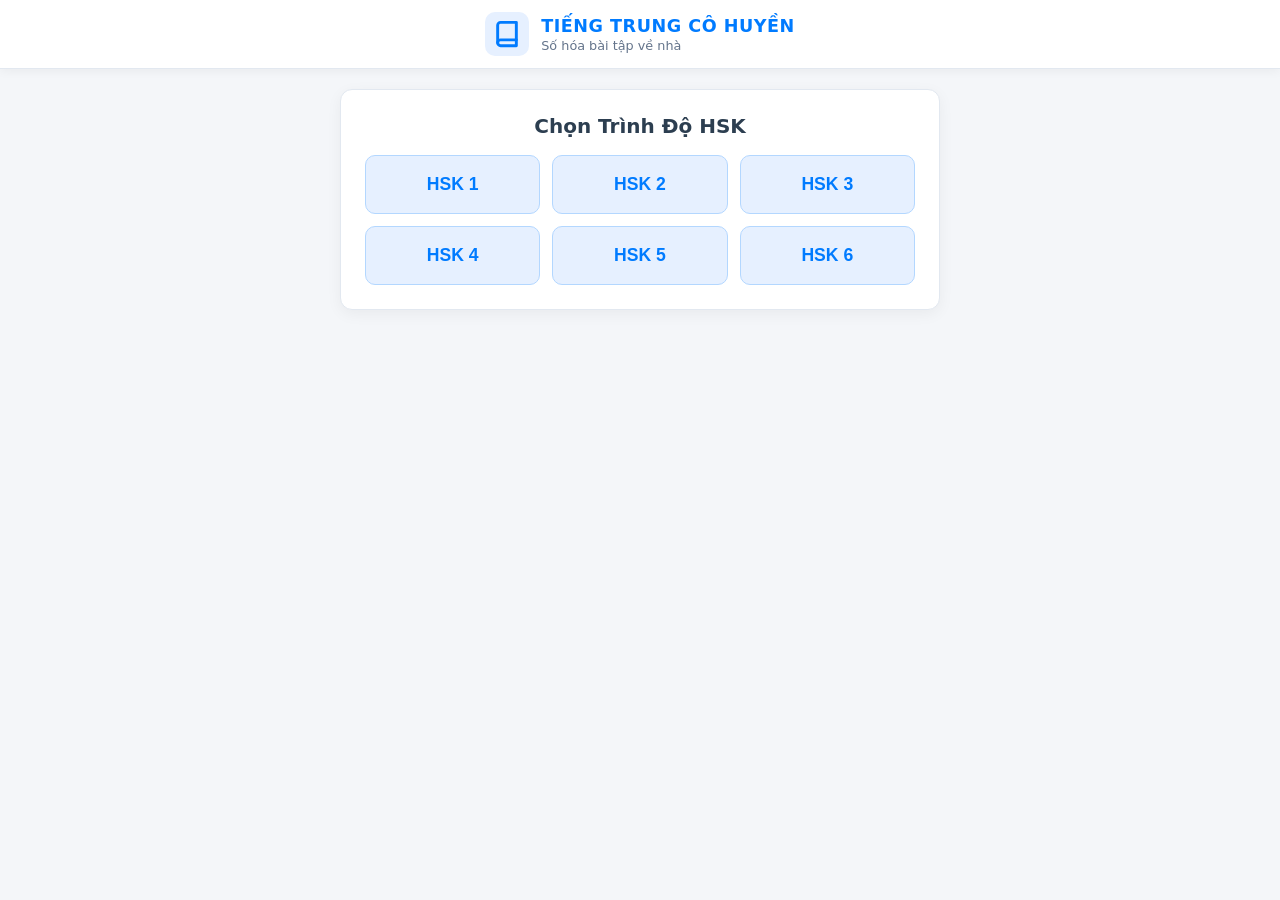
<file: index.html>
<!DOCTYPE html>
<html lang="vi">
<head>
    <meta charset="UTF-8">
    <meta name="viewport" content="width=device-width, initial-scale=1.0, maximum-scale=1.0, user-scalable=no">
    <link rel="stylesheet" href="styles.css?v=1.4">
    <title>HỌC TIẾNG TRUNG CÙNG CÔ HUYỀN</title>
</head>
<body>

    <!-- Header Thương hiệu -->
    <header class="app-header">
        <div class="header-container">
            <div class="brand">
                <div class="logo-icon">
                    <svg width="28" height="28" viewBox="0 0 24 24" fill="none" stroke="currentColor" stroke-width="2.5" stroke-linecap="round" stroke-linejoin="round">
                        <path d="M4 19.5A2.5 2.5 0 0 1 6.5 17H20"></path>
                        <path d="M6.5 2H20v20H6.5A2.5 2.5 0 0 1 4 19.5v-15A2.5 2.5 0 0 1 6.5 2z"></path>
                    </svg>
                </div>
                <div class="brand-info">
                    <h1 class="center-name">TIẾNG TRUNG CÔ HUYỀN</h1>
                    <p class="slogan">Số hóa bài tập về nhà</p>
                </div>
            </div>
        </div>
    </header>

    <main class="main-content">
        <!-- 1. Màn hình Chọn Cấp Độ HSK -->
        <section id="hsk-select-section" class="card-box">
            <h2 class="section-title">Chọn Trình Độ HSK</h2>
            <div class="hsk-grid">
                <button class="btn-hsk" onclick="selectHskLevel(1)">HSK 1</button>
                <button class="btn-hsk" onclick="selectHskLevel(2)">HSK 2</button>
                <button class="btn-hsk" onclick="selectHskLevel(3)">HSK 3</button>
                <button class="btn-hsk" onclick="selectHskLevel(4)">HSK 4</button>
                <button class="btn-hsk" onclick="selectHskLevel(5)">HSK 5</button>
                <button class="btn-hsk" onclick="selectHskLevel(6)">HSK 6</button>
            </div>
        </section>

        <!-- 2. Màn hình Chọn Bài Học -->
        <section id="menu-section" class="card-box" style="display:none;">
            <div class="card-header">
                <button class="btn-back" onclick="backToHskSelect()">⬅️ Chọn HSK</button>
                <h2 class="section-title" id="lesson-title" style="margin:0;">Danh Sách Bài Học</h2>
            </div>
            <div id="menu"></div>
        </section>

        <!-- 3. Màn hình Chọn Chế Độ -->
        <section id="mode-menu" class="card-box" style="display:none;">
            <div class="card-header">
                <button class="btn-back" onclick="backToLessonMenu()">⬅️ Chọn bài</button>
                <h3>Chọn Chế Độ Học</h3>
            </div>
            <div class="mode-grid">
                <button class="btn-mode" onclick="setMode('look')">👁️ Học từ vựng</button>
                <button class="btn-mode" onclick="setMode('listen')">🎧 Luyện nghe</button>
                <button class="btn-mode" onclick="setMode('dictation')">✍️ Chép chính tả</button>
                <button class="btn-mode btn-orange" onclick="startArrangeGame()">🧩 Sắp xếp câu</button>
            </div>
        </section>

        <!-- 4. Khung chơi game chính -->
        <section id="game-container" class="card-box" style="display:none;">
            <div class="card-header">
                <button class="btn-back" onclick="backToMenu()">⬅️ Quay lại</button>
            </div>
            
            <div id="q-box">
                <h2 id="question" class="hidden-text"></h2>
                <button id="speaker-btn" onclick="speakQuestion()">🔊</button>
            </div>
            
            <div id="options"></div> 
            
            <div id="dictation-box" style="display:none;">
                <input type="text" id="answer-input" placeholder="Nhập từ bạn nghe được..." autocomplete="off">
                <button class="btn-primary" onclick="checkDictation()">Kiểm tra</button>
            </div>
        </section>

        <!-- 5. Khung game Sắp xếp câu -->
        <section id="arrange-container" class="card-box" style="display: none;">
            <div class="card-header">
                <button class="btn-back" onclick="backToMenu()">⬅️ Quay lại</button>
            </div>
            <h2 id="arrange-question"></h2>
            <div id="word-pool"></div>
            <div id="drop-zone"></div>
            <button class="btn-primary" onclick="checkArrange()">Kiểm tra</button>
        </section>
    </main>

    <!-- Modal Kết quả -->
    <div id="resultModal" class="modal">
        <div class="modal-content card-box">
            <div class="modal-icon">🎉</div>
            <h2>Hoàn Thành!</h2>
            <p id="resultText"></p>
            <button class="btn-primary" onclick="backToModeMenu()">Quay lại</button>
        </div>
    </div>

    <script src="app.js"></script>
</body>
</html>
</file>
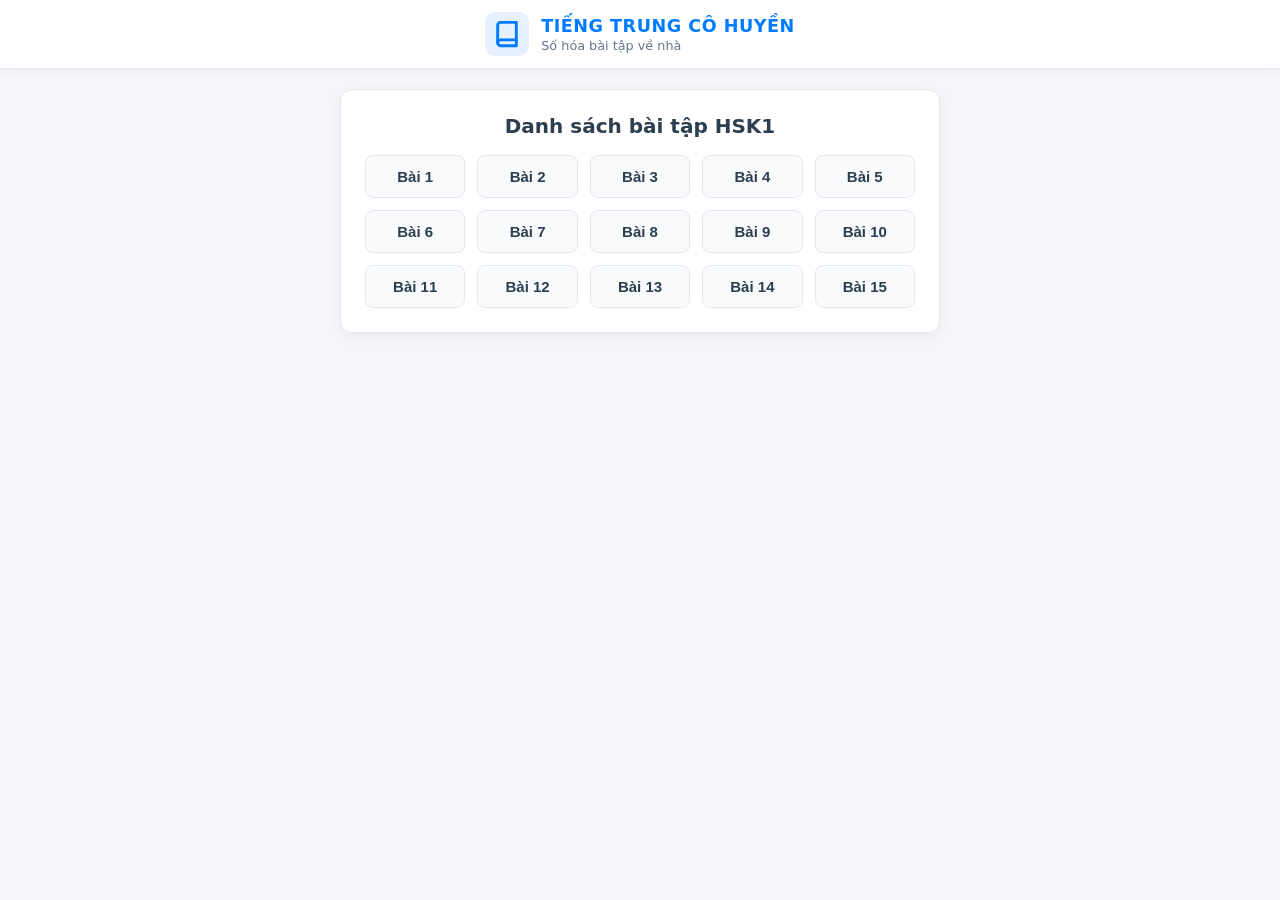
<file: index .html>
<!DOCTYPE html>
<html lang="vi">
<head>
    <meta charset="UTF-8">
    <meta name="viewport" content="width=device-width, initial-scale=1.0, maximum-scale=1.0, user-scalable=no">
    <link rel="stylesheet" href="styles.css?v=1.3">
    <title>Học tiếng Trung cùng cô Huyền</title>
</head>
<body>

    <!-- Header Thương hiệu & Logo Trung tâm -->
    <header class="app-header">
        <div class="header-container">
            <div class="brand">
                <div class="logo-icon">
                    <svg width="28" height="28" viewBox="0 0 24 24" fill="none" stroke="currentColor" stroke-width="2.5" stroke-linecap="round" stroke-linejoin="round">
                        <path d="M4 19.5A2.5 2.5 0 0 1 6.5 17H20"></path>
                        <path d="M6.5 2H20v20H6.5A2.5 2.5 0 0 1 4 19.5v-15A2.5 2.5 0 0 1 6.5 2z"></path>
                    </svg>
                </div>
                <div class="brand-info">
                    <h1 class="center-name">TIẾNG TRUNG CÔ HUYỀN</h1>
                    <p class="slogan">Số hóa bài tập về nhà</p>
                </div>
            </div>
        </div>
    </header>

    <main class="main-content">
        <!-- 1. Menu chọn bài -->
        <section id="menu-section" class="card-box">
            <h2 class="section-title">Danh sách bài tập HSK1</h2>
            <div id="menu">
                <button class="btn-lesson" onclick="startLesson(1)">Bài 1</button>
                <button class="btn-lesson" onclick="startLesson(2)">Bài 2</button>
                <button class="btn-lesson" onclick="startLesson(3)">Bài 3</button>
                <button class="btn-lesson" onclick="startLesson(4)">Bài 4</button>
                <button class="btn-lesson" onclick="startLesson(5)">Bài 5</button>
                <button class="btn-lesson" onclick="startLesson(6)">Bài 6</button>
                <button class="btn-lesson" onclick="startLesson(7)">Bài 7</button>
                <button class="btn-lesson" onclick="startLesson(8)">Bài 8</button>
                <button class="btn-lesson" onclick="startLesson(9)">Bài 9</button>
                <button class="btn-lesson" onclick="startLesson(10)">Bài 10</button>
                <button class="btn-lesson" onclick="startLesson(11)">Bài 11</button>
                <button class="btn-lesson" onclick="startLesson(12)">Bài 12</button>
                <button class="btn-lesson" onclick="startLesson(13)">Bài 13</button>
                <button class="btn-lesson" onclick="startLesson(14)">Bài 14</button>
                <button class="btn-lesson" onclick="startLesson(15)">Bài 15</button>
            </div>
        </section>

        <!-- 2. Menu chọn chế độ (Bấm quay lại sẽ về Chọn Bài) -->
        <section id="mode-menu" class="card-box" style="display:none;">
            <div class="card-header">
                <button class="btn-back" onclick="backToMenu()">⬅️ Chọn bài</button>
                <h3>Chọn Chế Độ Học</h3>
            </div>
            <div class="mode-grid">
                <button class="btn-mode" onclick="setMode('listen')">🎧 Luyện nghe</button>
                <button class="btn-mode" onclick="setMode('dictation')">✍️ Chép chính tả</button>
                <button class="btn-mode" onclick="setMode('look')">👁️ Học từ vựng</button>
                <button class="btn-mode btn-orange" onclick="startArrangeGame()">🧩 Sắp xếp câu</button>
            </div>
        </section>

        <!-- 3. Khung chơi game chính -->
        <section id="game-container" class="card-box" style="display:none;">
            <div class="card-header">
                <button class="btn-back" onclick="backToMenu()">⬅️ Quay lại</button>
            </div>
            
            <div id="q-box">
                <h2 id="question" class="hidden-text"></h2>
                <button id="speaker-btn" onclick="speakQuestion()">🔊</button>
            </div>
            
            <div id="options"></div> 
            
            <div id="dictation-box" style="display:none;">
                <input type="text" id="answer-input" placeholder="Nhập từ bạn nghe được..." autocomplete="off">
                <button class="btn-primary" onclick="checkDictation()">Kiểm tra</button>
            </div>
        </section>

        <!-- 4. Khung game Sắp xếp câu -->
        <section id="arrange-container" class="card-box" style="display: none;">
            <div class="card-header">
                <button class="btn-back" onclick="backToMenu()">⬅️ Quay lại</button>
            </div>
            <h2 id="arrange-question"></h2>
            <div id="word-pool"></div>
            <div id="drop-zone"></div>
            <button class="btn-primary" onclick="checkArrange()">Kiểm tra</button>
        </section>
    </main>

    <!-- 5. Pop-up Kết quả -->
    <div id="resultModal" class="modal">
        <div class="modal-content card-box">
            <div class="modal-icon">🎉</div>
            <h2>Hoàn Thành!</h2>
            <p id="resultText"></p>
            <button class="btn-primary" onclick="backToModeMenu()">Quay lại</button>
        </div>
    </div>

    <script src="app.js"></script>
</body>
</html>
</file>
<file: styles.css>
:root {
    --primary-color: #007bff;
    --primary-hover: #0056b3;
    --bg-color: #f4f6f9;
    --card-bg: #ffffff;
    --text-color: #2c3e50;
    --border-color: #e2e8f0;
    --radius: 12px;
}

body { 
    font-family: 'Segoe UI', system-ui, -apple-system, sans-serif; 
    background: var(--bg-color); 
    color: var(--text-color);
    margin: 0;
    padding: 0;
    text-align: center;
}

.app-header {
    background: var(--card-bg);
    border-bottom: 1px solid var(--border-color);
    padding: 12px 20px;
    box-shadow: 0 2px 10px rgba(0,0,0,0.05);
}

.header-container {
    max-width: 800px;
    margin: 0 auto;
    display: flex;
    align-items: center;
    justify-content: center;
}

.brand {
    display: flex;
    align-items: center;
    gap: 12px;
}

.logo-icon {
    background: #e6f0ff;
    color: var(--primary-color);
    padding: 8px;
    border-radius: 10px;
    display: flex;
    align-items: center;
    justify-content: center;
}

.brand-info {
    text-align: left;
}

.center-name {
    font-size: 1.1rem;
    font-weight: 800;
    margin: 0;
    color: var(--primary-color);
    letter-spacing: 0.5px;
}

.slogan {
    font-size: 0.8rem;
    margin: 2px 0 0 0;
    color: #64748b;
}

.main-content {
    max-width: 600px;
    margin: 20px auto;
    padding: 0 15px;
}

.card-box {
    background: var(--card-bg);
    border-radius: var(--radius);
    padding: 24px;
    box-shadow: 0 4px 15px rgba(0,0,0,0.05);
    border: 1px solid var(--border-color);
    margin-bottom: 20px;
}

.section-title {
    margin-top: 0;
    font-size: 1.25rem;
    color: var(--text-color);
}

.card-header {
    display: flex;
    align-items: center;
    justify-content: space-between;
    margin-bottom: 15px;
}

/* Grid Cấp độ HSK */
.hsk-grid {
    display: grid;
    grid-template-columns: repeat(2, 1fr);
    gap: 12px;
}

@media (min-width: 600px) {
    .hsk-grid {
        grid-template-columns: repeat(3, 1fr);
    }
}

.btn-hsk {
    background: #e6f0ff;
    color: var(--primary-color);
    font-size: 1.1rem;
    font-weight: 700;
    border: 1px solid #b3d7ff;
    padding: 18px;
    border-radius: 10px;
}
.btn-hsk:hover {
    background: var(--primary-color);
    color: white;
}

/* Grid bài học */
#menu {
    display: grid;
    grid-template-columns: repeat(3, 1fr);
    gap: 10px;
} 

@media (min-width: 600px) {
    #menu {
        grid-template-columns: repeat(5, 1fr);
        gap: 12px;
    }
}

button {
    padding: 12px 18px;
    font-size: 15px;
    font-weight: 600;
    cursor: pointer;
    border: none;
    border-radius: 8px;
    background: var(--primary-color);
    color: white;
    transition: all 0.2s ease;
    -webkit-tap-highlight-color: transparent; 
    touch-action: manipulation;
}
button:hover { background: var(--primary-hover); }

.btn-lesson {
    background: #f8fafc;
    color: var(--text-color);
    border: 1px solid var(--border-color);
}
.btn-lesson:hover {
    background: var(--primary-color);
    color: white;
    border-color: var(--primary-color);
}

.btn-back {
    background: #e2e8f0;
    color: #475569;
    padding: 8px 14px;
    font-size: 14px;
}
.btn-back:hover { background: #cbd5e1; }

.mode-grid {
    display: flex;
    flex-direction: column;
    gap: 10px;
}

.btn-mode {
    width: 100%;
    padding: 14px;
    font-size: 16px;
}

.btn-orange { background-color: #ff9800; }
.btn-orange:hover { background-color: #e68a00; }

.btn-primary {
    background-color: var(--primary-color);
    width: 100%;
    margin-top: 15px;
}

#q-box { margin-bottom: 20px; }

#options {
    display: flex !important;
    flex-direction: column !important;
    align-items: center !important;  
    width: 100% !important;
    margin: 15px auto 0 auto !important;
    padding: 0 !important;
}

#options button {
    display: block !important;      
    width: 100% !important;          
    margin: 6px 0 !important;  
    padding: 14px !important;       
    text-align: center !important;  
    background: #f8fafc;
    color: var(--text-color);
    border: 1px solid var(--border-color);
}
#options button:hover {
    background: var(--primary-color);
    color: white;
}

#speaker-btn {
    background: none !important; 
    padding: 5px !important;
    font-size: 32px !important; 
    display: block;
    margin: 10px auto 0 auto;
    border: none !important;
}

.modal { 
    position: fixed; 
    top: 0; left: 0; 
    width: 100%; height: 100%; 
    background: rgba(0,0,0,0.5); 
    display: none; 
    align-items: center; 
    justify-content: center; 
    z-index: 1000;
}

.modal-content { 
    width: 90%;
    max-width: 360px;
    text-align: center;
}

.modal-icon { font-size: 40px; margin-bottom: 10px; }

/* ĐÃ SỬA: Ẩn phần tử lập tức, chống lộ chữ tuyệt đối */
.hidden-text {
    display: none !important;
    pointer-events: none;
    user-select: none;
}

/* ĐÃ SỬA: Bỏ transition opacity để không tạo độ trễ mờ dần */
#question {
    transition: color 0.3s ease;
    opacity: 1; 
    min-height: 1.5em; 
    word-wrap: break-word;
    padding: 10px 0;
    width: 100%;
    margin: 0;
    font-size: 2rem;
}

#dictation-box {
    margin-top: 15px;
    width: 100%;
}

#answer-input {
    font-size: 18px;
    border: 2px solid var(--border-color);
    border-radius: 8px;
    transition: border-color 0.3s;
    padding: 12px;
    width: 100%;
    box-sizing: border-box;
    text-align: center;
}
#answer-input:focus { border-color: var(--primary-color); outline: none; }
.text-correct { color: #4CAF50 !important; font-weight: bold; }
.text-wrong { color: #f44336 !important; font-weight: bold; }

#word-pool, #drop-zone {
    min-height: 60px;
    border: 2px dashed #cbd5e1;
    border-radius: 8px;
    margin: 12px 0;
    padding: 10px;
    display: flex;
    flex-wrap: wrap;
    gap: 8px;
    justify-content: center;
    align-items: center;
}

.tag {
    background: #e2e8f0;
    padding: 8px 14px;
    border-radius: 6px;
    cursor: pointer;
    user-select: none;
    font-weight: 600;
}
.tag:hover {
    background: #cbd5e1;
    transform: scale(1.03);
    transition: 0.2s;
}
</file>
